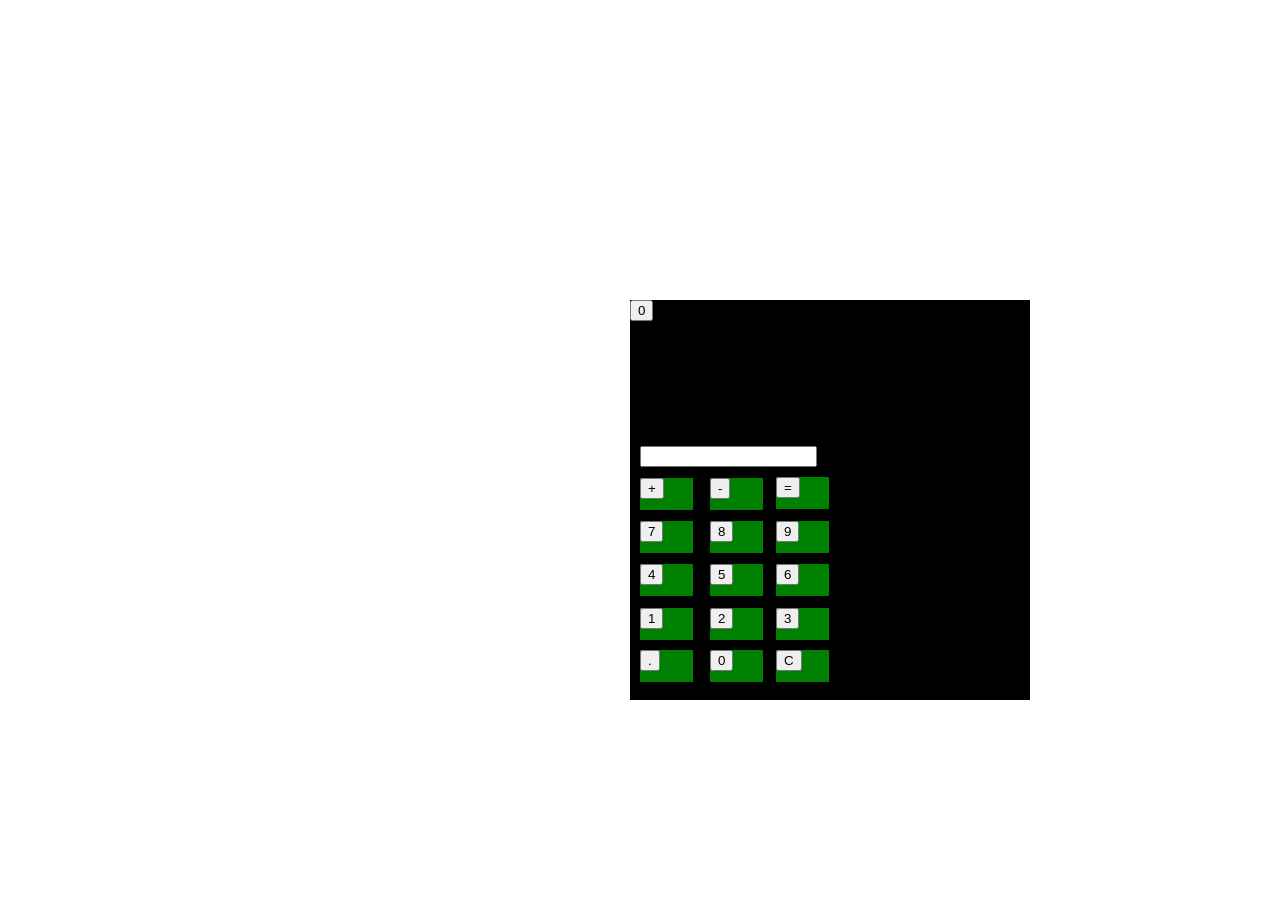
<file: Index.html>
<!DOCTYPE html>
<html lang="en">
<head>
    <meta charset="UTF-8">
    <meta name="viewport" content="width=device-width, initial-scale=1.0">
    <title>Document</title>
    <link rel="stylesheet" href="/calculator_style.css">
    <script src="/calculator_js.js" defer></script>
</head>
<body>
    <div id="Parent-item1">
        <div id="Input_digit"><input id="input_dig" type="number"> </div>
    <div id="cal_btn0"><button id="icon0" value=".">.</button></div>
    <div id="cal_btn0"><button id="icon0" value="." onclick="adddigit(this)">.</button></div>
    <div id="cal_btn1"><button id="icon1" value="1" onclick="adddigit(this)">1</button></div>
    <div id="cal_btn2"><button id="icon2" value="4" onclick="adddigit(this)">4</button></div>
    <div id="cal_btn3"><button id="icon3" value="7" onclick="adddigit(this)">7</button></div>
    <div id="cal_btn4"><button id="icon4" value="+" onclick="sum()">+</button></div>
    <div id="cal_btn5"><button id="icon5" value="-" onclick="adddigit('-'+v2)">-</button></div>
    <div id="cal_btn6"><button id="icon6" value="2" onclick="adddigit(this)">2</button></div>
    <div id="cal_btn7"><button id="icon7" value="5" onclick="adddigit(this)">5</button></div>
    <div id="cal_btn9"><button id="icon9" value="8" onclick="adddigit(this)">8</button></div>
    <div id="cal_btn10"><button id="icon10" onclick="adddigit(this)" value="0">0</button></div>
    <div id="cal_btn11"><button id="icon11" value="erase" onclick="cancel()">C</button></div>
    <div id="cal_btn12"><button id="icon12" onclick="adddigit(this)" value="3">3</button></div>
    <div id="cal_btn13"><button id="icon13" onclick="adddigit(this)" value="6">6</button></div>
    <div id="cal_btn14"><button id="icon14" onclick="adddigit(this)" value="9">9</button></div>
    <div id="cal_btn15"><button id="icon15" value="*">*</button></div>
    <div id="cal_btn16"><button id="icon16" value="equal" onclick="equals()">=</button></div>
    <div id="cal_btn17"><button id="icon17" onclick="adddigit(v1,v2)" value="0">0</button></div>
    </div>
    </div>
</body>
</html>
</file>
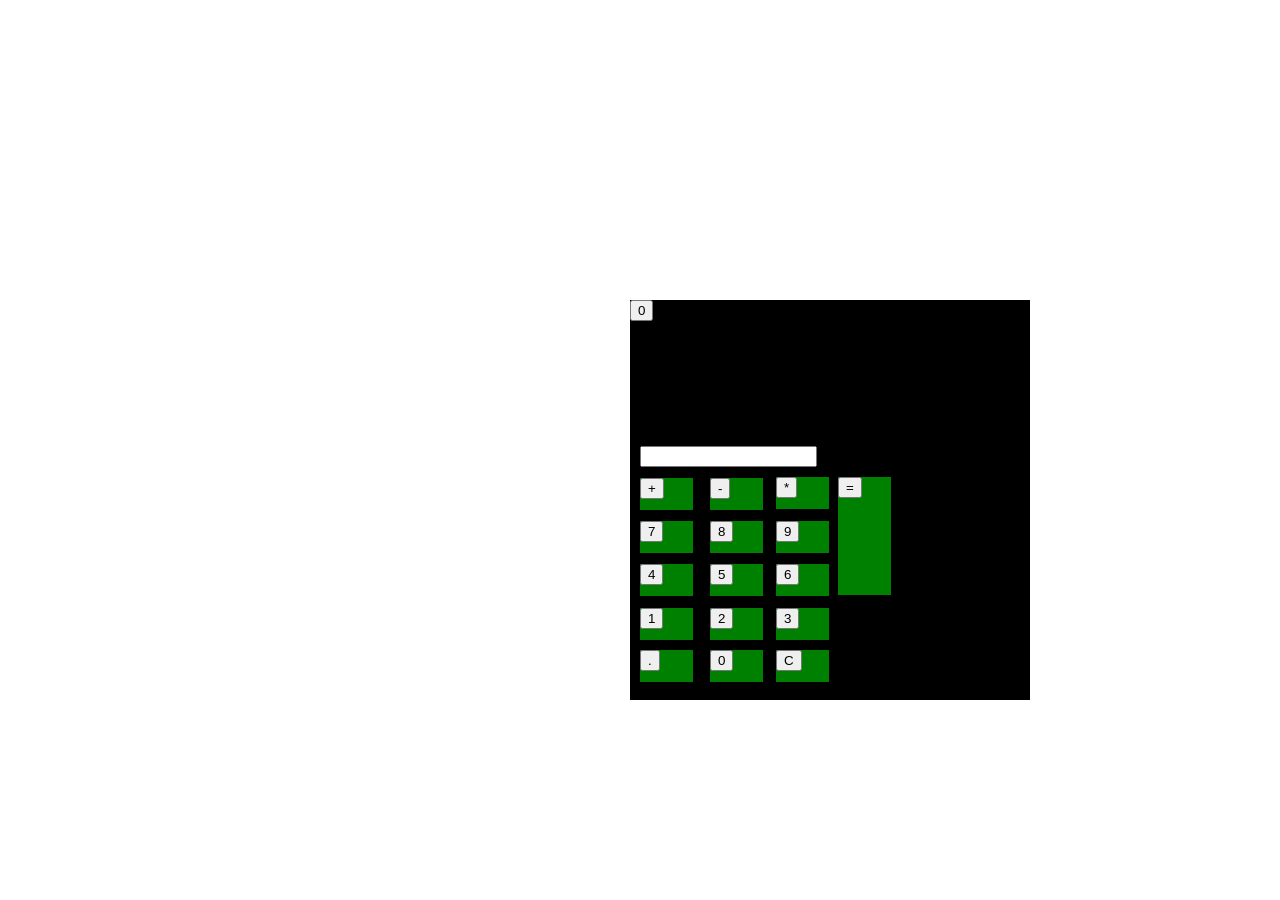
<file: Calculator/Index.html>
<!DOCTYPE html>
<html lang="en">
<head>
    <meta charset="UTF-8">
    <meta name="viewport" content="width=device-width, initial-scale=1.0">
    <title>Document</title>
    <link rel="stylesheet" href="calculator_style.css">
    <script src="calculator_js.js" defer></script>
</head>
<body>
    <div id="Parent-item1">
        <div id="Input_digit"><input id="input_dig" type="number"> </div>
    <div id="cal_btn0"><button id="icon0" value=".">.</button></div>
    <div id="cal_btn0"><button id="icon0" value="." onclick="adddigit(this)">.</button></div>
    <div id="cal_btn1"><button id="icon1" value="1" onclick="adddigit(this)">1</button></div>
    <div id="cal_btn2"><button id="icon2" value="4" onclick="adddigit(this)">4</button></div>
    <div id="cal_btn3"><button id="icon3" value="7" onclick="adddigit(this)">7</button></div>
    <div id="cal_btn4"><button id="icon4" value="+" onclick="operation(this)">+</button></div>
    <div id="cal_btn5"><button id="icon5" value="-" onclick="operation(this)">-</button></div>
    <div id="cal_btn6"><button id="icon6" value="2" onclick="adddigit(this)">2</button></div>
    <div id="cal_btn7"><button id="icon7" value="5" onclick="adddigit(this)">5</button></div>
    <div id="cal_btn9"><button id="icon9" value="8" onclick="adddigit(this)">8</button></div>
    <div id="cal_btn10"><button id="icon10" onclick="adddigit(this)" value="0">0</button></div>
    <div id="cal_btn11"><button id="icon11" value="erase" onclick="cancel()">C</button></div>
    <div id="cal_btn12"><button id="icon12" onclick="adddigit(this)" value="3">3</button></div>
    <div id="cal_btn13"><button id="icon13" onclick="adddigit(this)" value="6">6</button></div>
    <div id="cal_btn14"><button id="icon14" onclick="adddigit(this)" value="9">9</button></div>
    <div id="cal_btn15"><button id="icon15" value="*" onclick="operation(this)">*</button></div>
    <div id="cal_btn16"><button id="icon16" value="equal" onclick="equals()">=</button></div>
    <div id="cal_btn17"><button id="icon17" onclick="adddigit(v1,v2)" value="0">0</button></div>
    </div>
    </div>
</body>
</html>
</file>
<file: calculator_style.css>
#Parent-item1 {
    width: 400px;
    height: 400px;
    position: absolute;
    left: 630px;
    background-color: black;
    top: 300px;
    display: flex;
    justify-content: space-between;
}
#cal_btn0{
    background-color: green;
    width: 53px;
    height: 32px;
    position: absolute;
    top: 350px;
    left: 10px;
    
}
#cal_btn1{
    background-color: green;
    width: 53px;
    height: 32px;
    position: absolute;
    top: 308px;
    left: 10px;
}
#cal_btn2{
    background-color: green;
    width: 53px;
    height: 32px;
    position: absolute;
    top: 264px;
    left: 10px;

}
#cal_btn3{
    background-color: green;
    width: 53px;
    height: 32px;
    position: absolute;
    top: 221px;
    left: 10px;
}
#cal_btn4{
    background-color: green;
    width: 53px;
    height: 32px;
    position: absolute;
    top: 178px;
    left: 10px;
}
#cal_btn5{
    background-color: green;
    width: 53px;
    height: 32px;
    position: absolute;
    top: 178px;
    left: 80px;
}

#cal_btn6{
    background-color: green;
    width: 53px;
    height: 32px;
    position: absolute;
    top: 308px;
    left: 80px;
}
#cal_btn7{
    background-color: green;
    width: 53px;
    height: 32px;
    position: absolute;
    top: 264px;
    left: 80px;
}
#cal_btn8{
    background-color: green;
    width: 53px;
    height: 32px;
    position: absolute;
    top: 178px;
    left: 80px;
}
#cal_btn9{
    background-color: green;
    width: 53px;
    height: 32px;
    position: absolute;
    top: 221px;
    left: 80px;
}
#cal_btn10{
    background-color: green;
    width: 53px;
    height: 32px;
    position: absolute;
    top: 350px;
    left: 80px;
}
#cal_btn11{
    background-color: green;
    width: 53px;
    height: 32px;
    position: absolute;
    top: 350px;
    left: 146px;
}
#cal_btn12{
    background-color: green;
    width: 53px;
    height: 32px;
    position: absolute;
    top: 308px;
    left: 146px;
}
#cal_btn13{
    background-color: green;
    width: 53px;
    height: 32px;
    position: absolute;
    top: 264px;
    left: 146px;
}
#cal_btn14{
    background-color: green;
    width: 53px;
    height: 32px;
    position: absolute;
    top: 221px;
    left: 146px;
}
#cal_btn15{
    background-color: green;
    width: 53px;
    height: 32px;
    position: absolute;
    top: 177px;
    left: 146px;
}
#cal_btn16{
    background-color: green;
    width: 53px;
    height: 32px;
    position: absolute;
    top: 177px;
    left: 146px;
}
#Input_digit{
    width: 53px;
    height: 32px;
    position: absolute;
    top: 146px;
    left: 10px;
}
</file>
<file: Calculator/calculator_style.css>
#Parent-item1 {
    width: 400px;
    height: 400px;
    position: absolute;
    left: 630px;
    background-color: black;
    top: 300px;
    display: flex;
    justify-content: space-between;
}
#cal_btn0{
    background-color: green;
    width: 53px;
    height: 32px;
    position: absolute;
    top: 350px;
    left: 10px;
    
}
#cal_btn1{
    background-color: green;
    width: 53px;
    height: 32px;
    position: absolute;
    top: 308px;
    left: 10px;
}
#cal_btn2{
    background-color: green;
    width: 53px;
    height: 32px;
    position: absolute;
    top: 264px;
    left: 10px;

}
#cal_btn3{
    background-color: green;
    width: 53px;
    height: 32px;
    position: absolute;
    top: 221px;
    left: 10px;
}
#cal_btn4{
    background-color: green;
    width: 53px;
    height: 32px;
    position: absolute;
    top: 178px;
    left: 10px;
}
#cal_btn5{
    background-color: green;
    width: 53px;
    height: 32px;
    position: absolute;
    top: 178px;
    left: 80px;
}

#cal_btn6{
    background-color: green;
    width: 53px;
    height: 32px;
    position: absolute;
    top: 308px;
    left: 80px;
}
#cal_btn7{
    background-color: green;
    width: 53px;
    height: 32px;
    position: absolute;
    top: 264px;
    left: 80px;
}
#cal_btn8{
    background-color: green;
    width: 53px;
    height: 32px;
    position: absolute;
    top: 178px;
    left: 80px;
}
#cal_btn9{
    background-color: green;
    width: 53px;
    height: 32px;
    position: absolute;
    top: 221px;
    left: 80px;
}
#cal_btn10{
    background-color: green;
    width: 53px;
    height: 32px;
    position: absolute;
    top: 350px;
    left: 80px;
}
#cal_btn11{
    background-color: green;
    width: 53px;
    height: 32px;
    position: absolute;
    top: 350px;
    left: 146px;
}
#cal_btn12{
    background-color: green;
    width: 53px;
    height: 32px;
    position: absolute;
    top: 308px;
    left: 146px;
}
#cal_btn13{
    background-color: green;
    width: 53px;
    height: 32px;
    position: absolute;
    top: 264px;
    left: 146px;
}
#cal_btn14{
    background-color: green;
    width: 53px;
    height: 32px;
    position: absolute;
    top: 221px;
    left: 146px;
}
#cal_btn15{
    background-color: green;
    width: 53px;
    height: 32px;
    position: absolute;
    top: 177px;
    left: 146px;
}
#cal_btn16{
    background-color: green;
    width: 53px;
    height: 118px;
    position: absolute;
    top: 177px;
    left: 208.1px;
}
#Input_digit{
    width: 53px;
    height: 32px;
    position: absolute;
    top: 146px;
    left: 10px;
}
</file>
